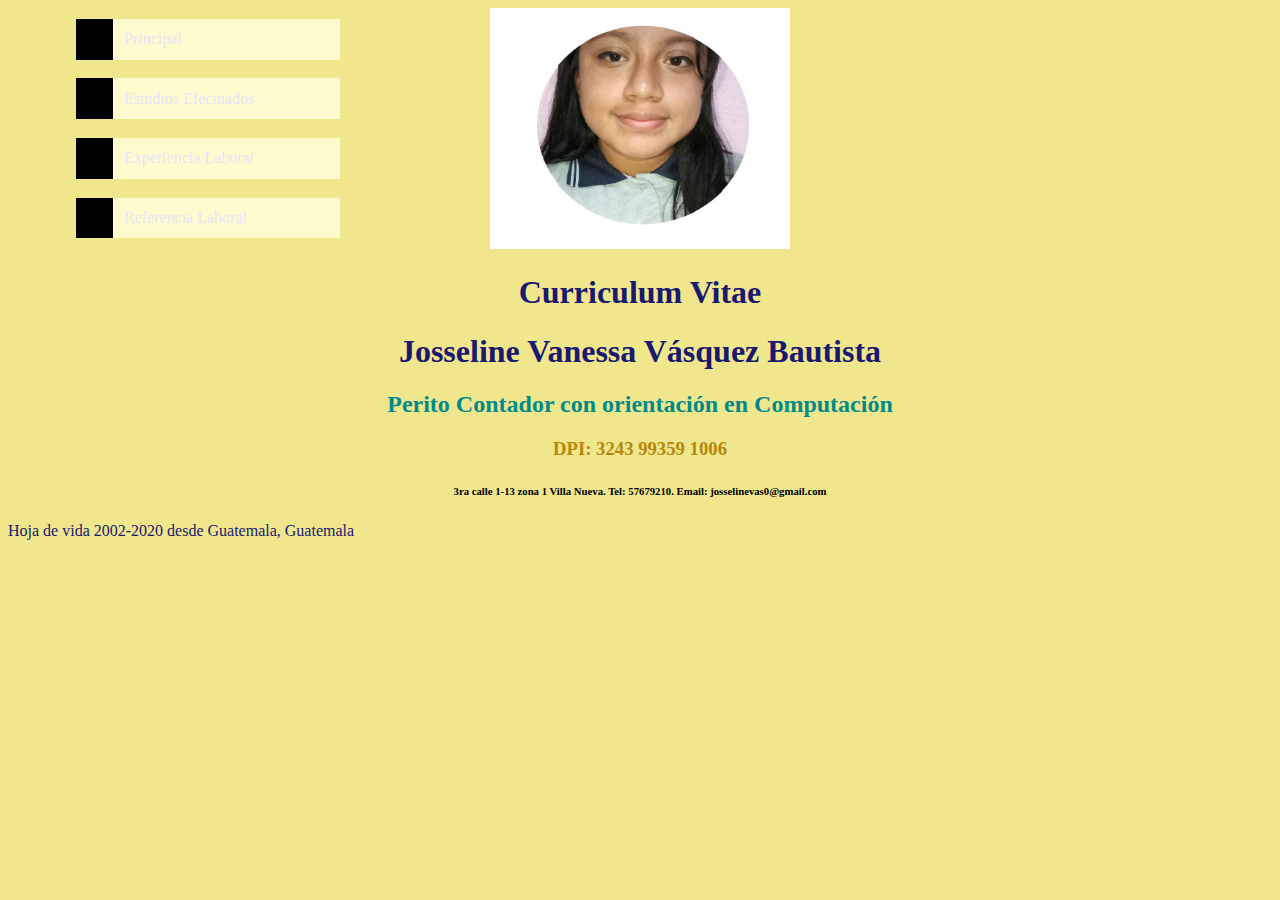
<file: trabajo/index.html>
<!DOCTYPE html>
<html>
<head>
	<title> Mi primera página en repositorio</title>
	<LINK REL=StyleSheet HREF="proyecto/css/styles.css" TYPE="text/css" MEDIA=screen>
</head>
<body bgcolor="purple" text="yellow">
	<center><img src="proyecto\tools\vane.png" width="300" height="241" align="rigth"></center>
	<h1 align="center"> Curriculum Vitae</h1>
	<h1 align="center"> Josseline Vanessa Vásquez Bautista</h1>
	<h2 align="center"> Perito Contador con orientación en Computación </h2>
	<h3 align="center">DPI: 3243 99359 1006</h3>
	<h6 align="center"> 3ra calle 1-13 zona 1 Villa Nueva. Tel: 57679210. Email: josselinevas0@gmail.com</h6>

	<ul class="navbar">
	<li><a href="index.html">Principal</a></li>
	<li><a href="estudios.html">Estudios Efectuados</a></li>
	<li><a href="expo.html">Experiencia Laboral</a></li>
	<li><a href="referencias.html">Referencia Laboral</a></li>
</ul>
<p>Hoja de vida 2002-2020 desde Guatemala, Guatemala</p>
</body>
</html>
</file>
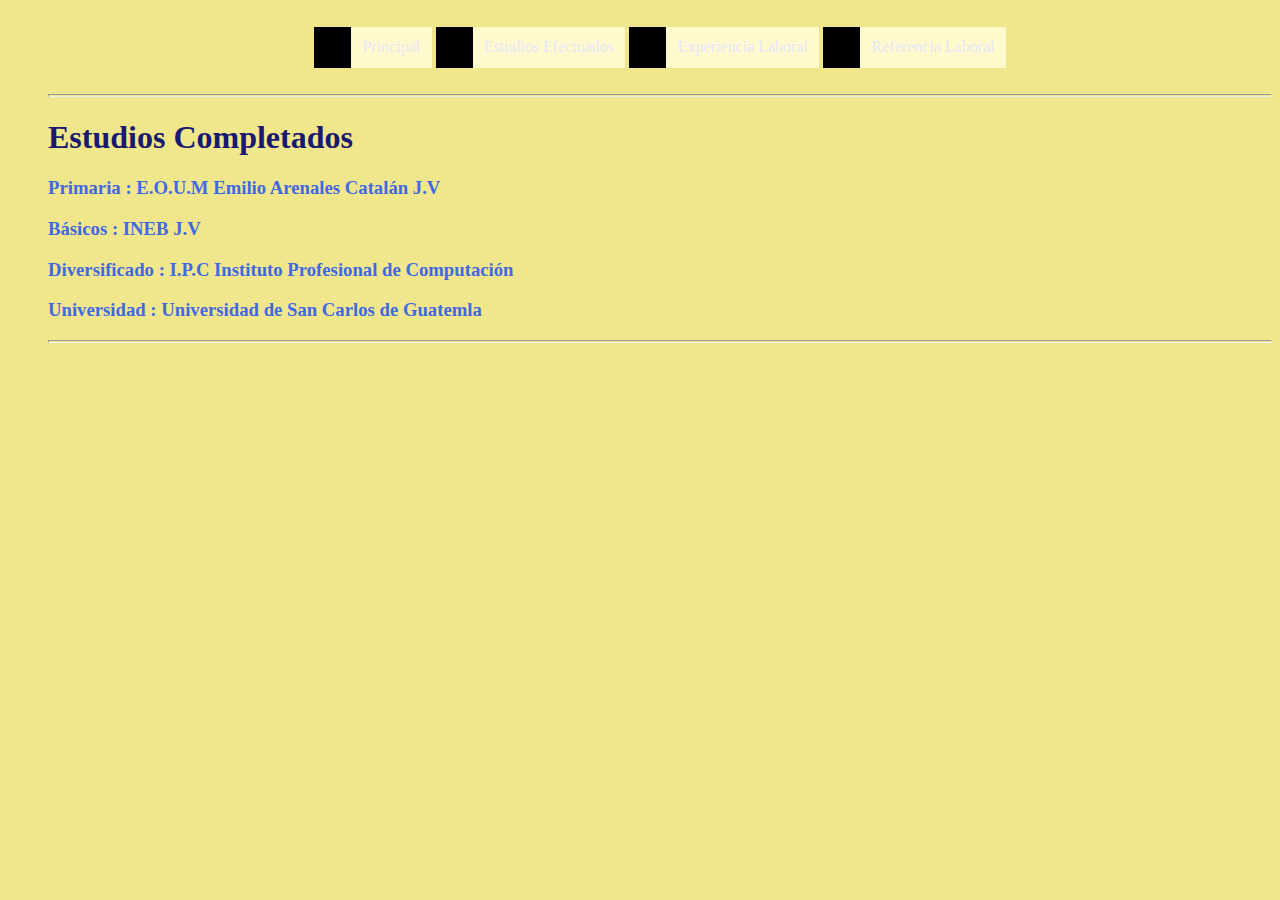
<file: trabajo/estudios.html>
<!DOCTYPE html>
<html>
<head>
	<title> Estudios Completados </title>	
<LINK REL=StyleSheet HREF="proyecto/css/estudios.css" TYPE="text/css" MEDIA=screen>
</head>	
	<body>
		


<ul class="navbar">
	<li><a href="index.html">Principal</a></li>
	<li><a href="estudios.html">Estudios Efectuados</a></li>
	<li><a href="expo.html">Experiencia Laboral</a></li>
	<li><a href="referencias.html">Referencia Laboral</a></li>
<hr size="3">
<h1 align="left" >Estudios Completados</h1>
<h3 align="left" >Primaria       : E.O.U.M Emilio Arenales Catalán J.V</h3> 
<h3 align="left" >Básicos        : INEB J.V</h3>
<h3 align="left" >Diversificado  : I.P.C Instituto Profesional de Computación</h3>
<h3 align="left" >Universidad    : Universidad de San Carlos de Guatemla</h3>
<hr size="3">

</ul>
</body>
</html>
</file>
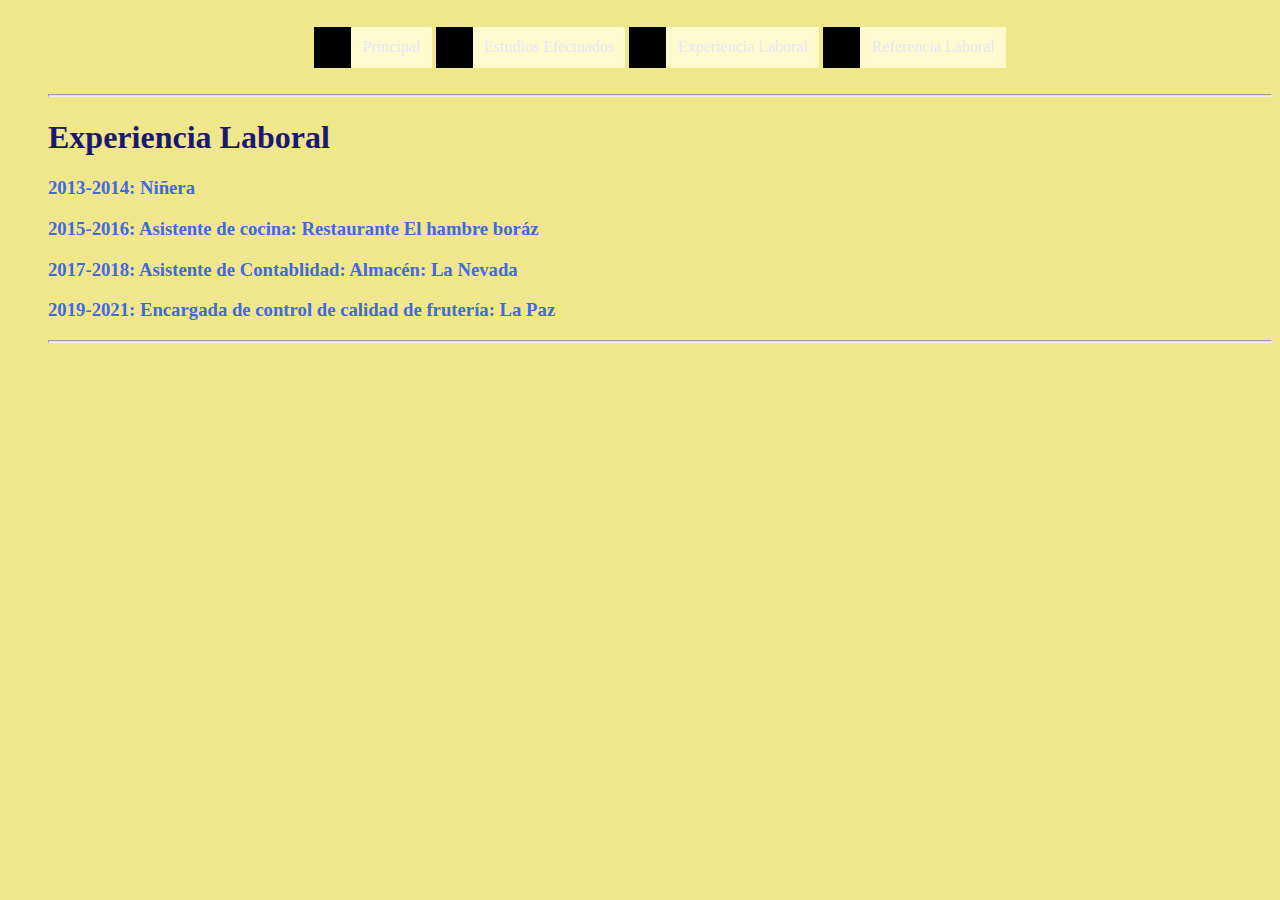
<file: trabajo/expo.html>
<!DOCTYPE html>
<html>
<head>
	<title>Experiencia Laboral</title>
	<LINK REL=StyleSheet HREF="proyecto/css/expo.css" TYPE="text/css" MEDIA=screen>
</head>
<body>

	<ul class="navbar">
	<li><a href="index.html">Principal</a></li>
	<li><a href="estudios.html">Estudios Efectuados</a></li>
	<li><a href="expo.html">Experiencia Laboral</a></li>
	<li><a href="referencias.html">Referencia Laboral</a></li>

<hr size="3">
<h1 align="left"> Experiencia Laboral</h1>
<h3 align="left"> 2013-2014: Niñera</h3>
<h3 align="left"> 2015-2016: Asistente de cocina: Restaurante El hambre boráz</h3>
<h3 align="left"> 2017-2018: Asistente de Contablidad: Almacén: La Nevada</h3>
<h3 align="left"> 2019-2021: Encargada de control de calidad de frutería: La Paz</h3>
<hr size="3">
</ul>
</body>
</html>
</file>
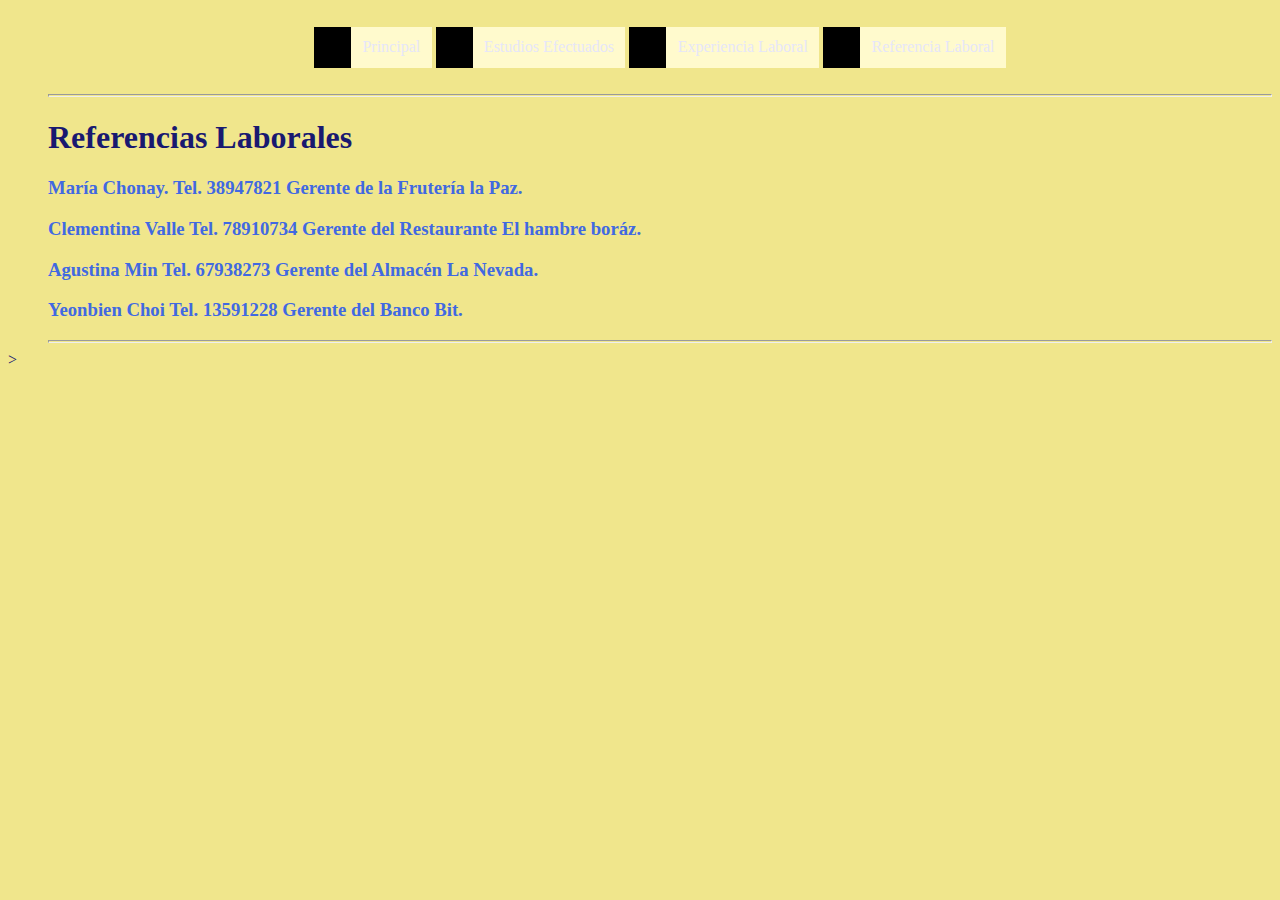
<file: trabajo/referencias.html>
<!DOCTYPE html>
<html>
<head>
	<title>Referencias Laborales</title>
	<LINK REL=StyleSheet HREF="proyecto/css/referencia.css" TYPE="text/css" MEDIA=screen>
</head>
<body>

	<ul class="navbar">
	<li><a href="index.html">Principal</a></li>
	<li><a href="estudios.html">Estudios Efectuados</a></li>
	<li><a href="expo.html">Experiencia Laboral</a></li>
	<li><a href="referencias.html">Referencia Laboral</a></li>

<hr size="3">
<h1 align="left"> Referencias Laborales</h1>
<h3 align="left"> María Chonay.    Tel. 38947821 Gerente de la Frutería la Paz.</h3>
<h3 align="left"> Clementina Valle Tel. 78910734 Gerente del Restaurante El hambre boráz.</h3>
<h3 align="left"> Agustina Min     Tel. 67938273 Gerente del Almacén La Nevada.</h3>
<h3 align="left"> Yeonbien Choi    Tel. 13591228 Gerente del Banco Bit.</h3>
<hr size="3">
</ul>
</body>
</html>>
</file>
<file: trabajo/proyecto/css/styles.css>
body{
	color:#191970;
	background-color: #F0E68C;
}

ul.navbar{
	list-style-type: none;
	padding: 0;
	margin: 0;
	position: absolute;
	top: 0cm;
	left: 2cm;
	width: 7cm;
}
ul.navbar li{
	background: #FFFACD;
	margin: 0.5cm 0;
	padding: 0.3cm;
	border-left: 1cm solid black}
	ul.navbar a{
		text-decoration: none;}
		a:link {
			color: #E6E6FA;}
			a:visited{
				color:black;}
				address{
					margin-top: 1cm;
					padding-top: 1cm;
					border-top: thin dotted}

				}

			}
}
h1{
font-family: Helvetica;
color: blue;
}
h1{
color:#191970;
}
h2{
color:#008B8B;
}
h3{
color:#B8860B;
}
h6{
color:black;
}
</file>
<file: trabajo/proyecto/css/estudios.css>
body{
	color:#191970;
	background-color: #F0E68C;
}


.navbar {
	list-style-type: none;
   text-align: center;
	margin: auto;
}

.navbar li{
	display: inline-block;
	text-align: center;
}

.navbar li a:hover{
	background: white;
}
ul.navbar li{
	background: #FFFACD;
	margin: 0.5cm 0;
	padding: 0.3cm;
	border-left: 1cm solid black}
	ul.navbar a{
		text-decoration: none;}
		a:link {
			color: #E6E6FA;}
			a:visited{
				color:black;}
				address{
					margin-top: 1cm;
					padding-top: 1cm;
					border-top: thin dotted}

				}

h1{
	color: #7B68EE;
}
h3{
	color: #4169E1;
}
</file>
<file: trabajo/proyecto/css/expo.css>
body{
	color:#191970;
	background-color: #F0E68C;
}


.navbar {
	list-style-type: none;
   text-align: center;
	margin: auto;
}

.navbar li{
	display: inline-block;
	text-align: center;
}

.navbar li a:hover{
	background: white;
}
ul.navbar li{
	background: #FFFACD;
	margin: 0.5cm 0;
	padding: 0.3cm;
	border-left: 1cm solid black}
	ul.navbar a{
		text-decoration: none;}
		a:link {
			color: #E6E6FA;}
			a:visited{
				color:black;}
				address{
					margin-top: 1cm;
					padding-top: 1cm;
					border-top: thin dotted}

				}

h1{
	color: #7B68EE;
}
h3{
	color: #4169E1;
}
</file>
<file: trabajo/proyecto/css/referencia.css>
body{
	color:#191970;
	background-color: #F0E68C;
}


.navbar {
	list-style-type: none;
   text-align: center;
	margin: auto;
}

.navbar li{
	display: inline-block;
	text-align: center;
}

.navbar li a:hover{
	background: white;
}
ul.navbar li{
	background: #FFFACD;
	margin: 0.5cm 0;
	padding: 0.3cm;
	border-left: 1cm solid black}
	ul.navbar a{
		text-decoration: none;}
		a:link {
			color: #E6E6FA;}
			a:visited{
				color:black;}
				address{
					margin-top: 1cm;
					padding-top: 1cm;
					border-top: thin dotted}

				}

h1{
	color: #7B68EE;
}
h3{
	color: #4169E1;
}
</file>
